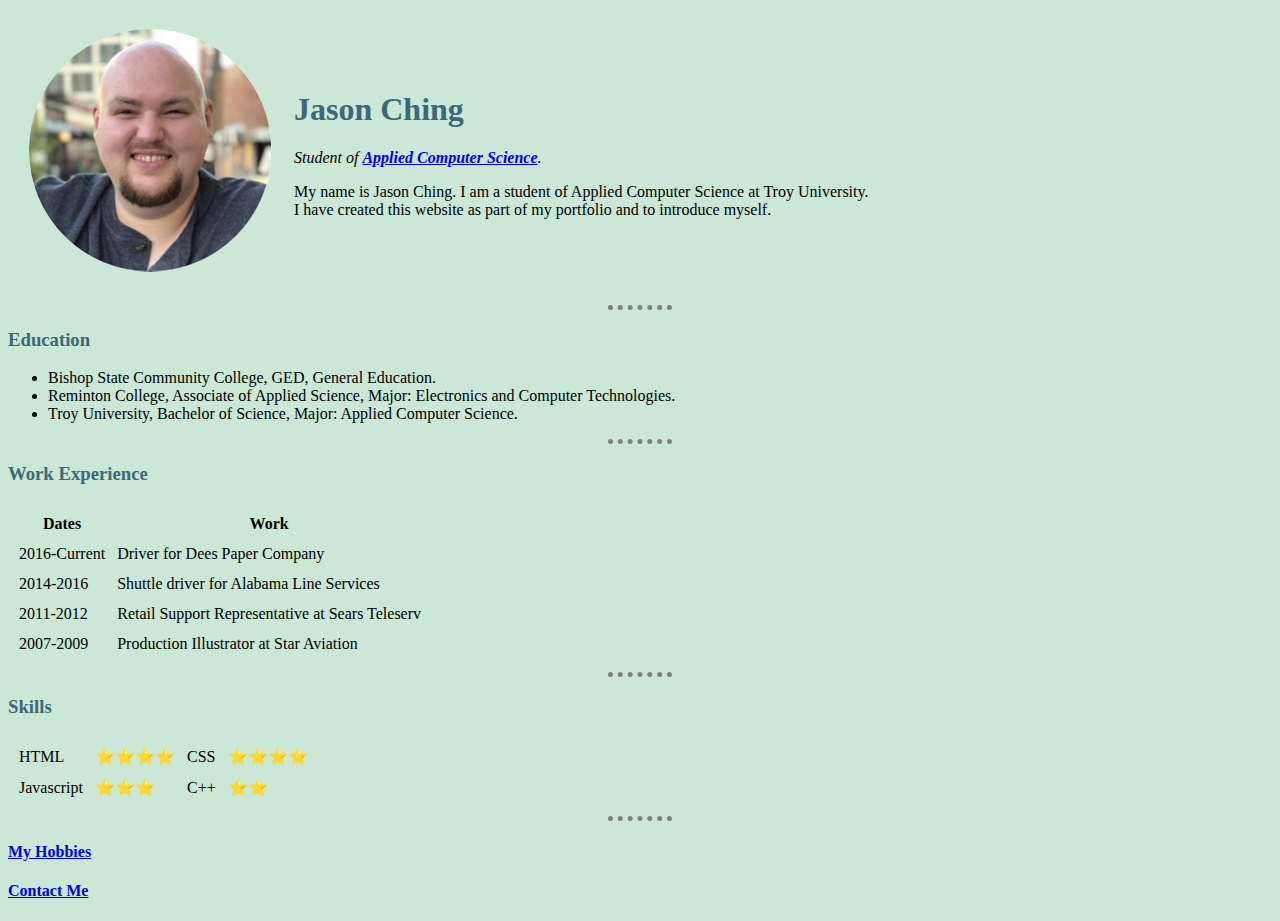
<file: index.html>
<!DOCTYPE html>
<html lang="en">

<head>
  <meta charset="utf-8">
  <title>Jason Ching CV</title>
  <meta name="description" content="Jason Ching CV">
  <meta name="keywords" content="Jason Ching, CV, Software developer, github, Mobile, AL, Alabama">
  <meta name="author" content="Jason Ching">
  <link type="text/css" rel="stylesheet" href="styles.css">
</head>

<body>
  <!-- This section is the image and introduction for the index page-->
  <table cellspacing="20">
    <tr>
      <td><img src="webpage%20pic.png" alt="Jason Profile Picture"></td>
      <td>
        <h1>Jason Ching</h1>
        <p><em>Student of <strong><a href="https://www.troy.edu/academics/colleges-schools/college-arts-sciences/departments/school-science-technology/computer-science/index.html">Applied Computer Science</a></strong>.</em></p>
        <p>My name is Jason Ching. I am a student of Applied Computer Science at Troy University.
          <br>
          I have created this website as part of my portfolio and to introduce myself.</p>
      </td>
    </tr>
  </table>
  <hr>
  <!-- this section reserved for education history-->
  <h3>Education</h3>
  <ul>
    <li>Bishop State Community College, GED, General Education.</li>
    <li>Reminton College, Associate of Applied Science, Major: Electronics and Computer Technologies.</li>
    <li>Troy University, Bachelor of Science, Major: Applied Computer Science.</li>
  </ul>
  <hr>
  <!-- This section reserved for Work experience-->
  <h3>Work Experience</h3>
  <table cellspacing="10">
    <thead>
      <tr>
        <th>Dates</th>
        <th>Work</th>
      </tr>
    </thead>
    <tbody>
      <tr>
        <td>2016-Current</td>
        <td>Driver for Dees Paper Company</td>
      </tr>
      <tr>
        <td>2014-2016</td>
        <td>Shuttle driver for Alabama Line Services</td>
      </tr>
      <tr>
        <td>2011-2012</td>
        <td>Retail Support Representative at Sears Teleserv</td>
      </tr>
      <tr>
        <td>2007-2009</td>
        <td>Production Illustrator at Star Aviation</td>
      </tr>
    </tbody>

  </table>
  <hr>
  <!-- Skills that I possess-->
  <h3>Skills</h3>
  <table cellspacing="10">
    <tbody>
      <tr>
        <td>HTML</td>
        <td>⭐⭐⭐⭐</td>
        <td>CSS</td>
        <td>⭐⭐⭐⭐</td>
      </tr>
      <tr>
        <td>Javascript</td>
        <td>⭐⭐⭐</td>
        <td>C++</td>
        <td>⭐⭐</td>
      </tr>
    </tbody>
  </table>
  <hr>
  <a href="hobbies.html">
    <h4>My Hobbies</h4>
  </a> <a href="contact.html">
    <h4>Contact Me</h4>
  </a>
</body>

</html>
</file>
<file: styles.css>
body {
  background-color: #cae8d5;
}

hr {
  border-color: grey;
  border-width: 5px;
  border-style: dotted none none;
  width: 5%;
}

h1 {
  color: #3b6978;
}

h3 {
  color: #3b6978
}
</file>
